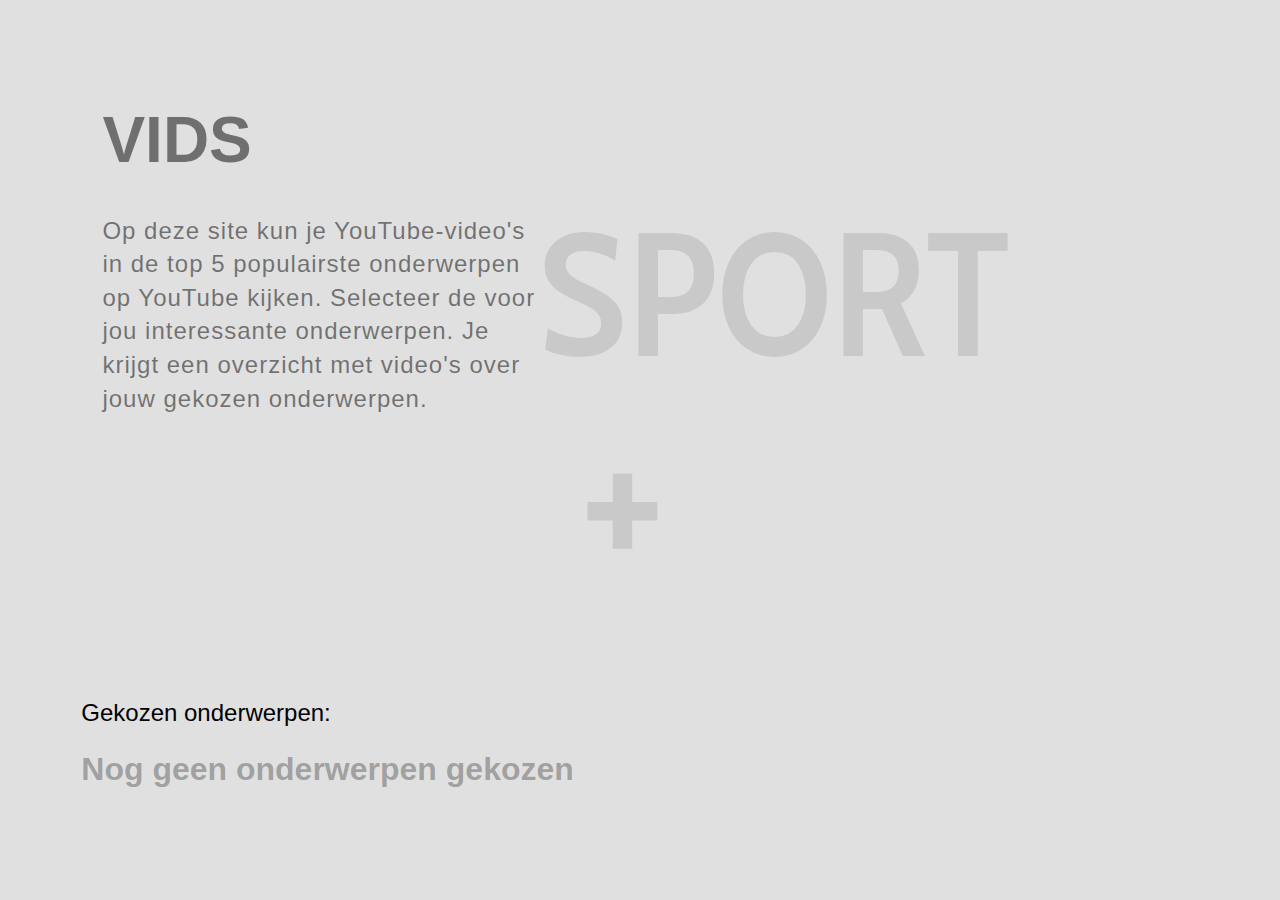
<file: WebDesign/index.html>
<!DOCTYPE html>
<html lang="nl">
  <head>
    <meta charset="utf-8">
    <title></title>
    <link rel="stylesheet" href="styles/style.css">
    <link href="https://fonts.googleapis.com/css?family=Black+Han+Sans" rel="stylesheet">
    <link href="https://fonts.googleapis.com/css?family=Cabin+Condensed" rel="stylesheet">
  </head>
  <body class="contentBody">
    <section id="beginFilter">
        <main>
          <div class="intro">
            <h1> VIDS</h1>
            <p> Op deze site kun je YouTube-video's in de top 5 populairste onderwerpen op YouTube kijken.
            Selecteer de voor jou interessante onderwerpen. Je krijgt een overzicht met video's over
            jouw gekozen onderwerpen.</p>
          </div>
          <div class="filterContent">
            <div class="teste">
              <input id="sportRadio" type="checkbox" name="sport" value="">
              <label for="sportRadio" id="sportLabel" class="toggleLabelOff">SPORT</label>
            </div>
            <div class="teste">
              <input id="techRadio" type="checkbox" name="tech" value="">
              <label for="techRadio" id="techLabel" class="toggleLabelOff">TECH</label>
            </div>
            <div class="teste">
              <input id="actionRadio" type="checkbox" name="action" value="">
              <label for="actionRadio" id="actionLabel" class="toggleLabelOff">ACTION</label>
            </div>
            <div class="teste">
              <input id="musicRadio" type="checkbox" name="music" value="">
              <label for="musicRadio" id="musicLabel" class="toggleLabelOff">MUSIC</label>
            </div>
            <div class="teste">
              <input id="gamingRadio" type="checkbox" name="gaming" value="">
              <label for="gamingRadio" id="gamingLabel" class="toggleLabelOff">GAMING</label>
            </div>
          </div>
        </main>

          <footer>
            <div class="">
              <p>Gekozen onderwerpen:</p>
              <ul id="selectedFilters">
                <h4 id="geenFilter">
                  Nog geen onderwerpen gekozen
                </h4>
              </ul>
            </div>
            <a href="#filteredTopics" id="showVideos">KLAAR</a>

          </footer>
    </section>
    <section id="filteredTopics">
      <header>
        <h1>VIDS</h1>
        <ul id="filterOverview">

        </ul>
        <a href="#beginFilter" id="showFilteren">FILTEREN</a>
      </header>
      <section id="topic">
        <section id="iframesection" class="videoplayer">
          <span id="close">Close X</span>
          <iframe width="1440" height="810" src="" frameborder="0" allow="autoplay; encrypted-media" allowfullscreen></iframe>
          <div class="videoInfo">
            <div id="uitvouwIframe"></div>
          </div>
        </section>
        <section class="topicWrap">
          <h2 id="sportHeader" class="gone">Sport</h2>
          <div id="sportContainer" class="gone">
            <a href="#"> <div class="video">
              <h3>Ziggo Sport</h3>
              <img src="./images/Ziggo-Sport.png" alt="" data-link="https://www.youtube.com/embed/sqhVc9lkGTQ?rel=0&amp;showinfo=0;autoplay=1">
            </div> </a>
            <a href="#"> <div class="video">
              <h3>Roger Federer - Best points ever</h3>
              <img src="./images/tennis.jpg" alt="" data-link="https://www.youtube.com/embed/xeFMrkvPADg?rel=0&amp;showinfo=0;autoplay=1">
            </div> </a>
            <a href="#"> <div class="video">
              <h3>Inside the Race #22 Spijkenisse</h3>
              <img src="./images/wielren.jpg" alt="" data-link="https://www.youtube.com/embed/S6W64DC1AOM?rel=0&amp;showinfo=0;autoplay=1">
            </div> </a>
            <a href="#"> <div class="video">
              <h3>Can Liverpool keep Mohamed?</h3>
              <img src="./images/maxresdefault.jpg" alt="" data-link="https://www.youtube.com/embed/T-0doxUoOTY?rel=0&amp;showinfo=0;autoplay=1">
            </div> </a>
            <a href="#"> <div class="video">
              <h3>EPIC Football Highlights</h3>
              <img src="./images/US-100_6-11-2016_Utrecht-Dominators-Enschede-Broncos_JES_0462-68-HD.jpg" alt="" data-link="https://www.youtube.com/embed/TlZiwCIAtbQ?rel=0&amp;showinfo=0;autoplay=1">
            </div> </a>
            <a href="#"> <div class="video">
              <h3>Grand Sport takes on the Jaguar</h3>
              <img src="./images/rsshootoutgrandsportvsf-typeholdingstill02rs.jpg" alt="" data-link="https://www.youtube.com/embed/hGMlgCPsVT4?rel=0&amp;showinfo=0;autoplay=1">
            </div> </a>
          </div>
        </section>
        <section class="topicWrap">
          <h2 id="techHeader" class="gone">Tech</h2>
          <div id="techContainer" class="gone">
            <a href="#"> <div class="video">
              <h3>Microchips in 2018</h3>
              <img src="./images/tech1.jpg" alt="" data-link="https://www.youtube.com/embed/qm67wbB5GmI?rel=0&amp;showinfo=0;autoplay=1">
            </div> </a>
            <a href="#"> <div class="video">
              <h3>Best laptop in business</h3>
              <img src="./images/tech2.jpg" alt="" data-link="https://www.youtube.com/embed/E2qco7G2_iI?rel=0&amp;showinfo=0;autoplay=1">
            </div> </a>
            <a href="#"> <div class="video">
              <h3>Must watch Netflix-series</h3>
              <img src="./images/tech3.jpg" alt="" data-link="https://www.youtube.com/embed/HUTVMbU5gRE?rel=0&amp;showinfo=0;autoplay=1">
            </div> </a>
            <a href="#"> <div class="video">
              <h3>Techtalk - Episode: 3</h3>
              <img src="./images/tech4.jpg" alt="" data-link="https://www.youtube.com/embed/hS8faZ2xDM0?rel=0&amp;showinfo=0;autoplay=1">
            </div> </a>
            <a href="#"> <div class="video">
              <h3>World Wide Web</h3>
              <img src="./images/tech5.jpg" alt="" data-link="https://www.youtube.com/embed/J8hzJxb0rpc?rel=0&amp;showinfo=0;autoplay=1">
            </div> </a>
            <a href="#"> <div class="video">
              <h3>Best tech toys</h3>
              <img src="./images/tech6.jpg" alt="" data-link="https://www.youtube.com/embed/sqhVc9lkGTQ?rel=0&amp;showinfo=0;autoplay=1">
            </div> </a>
          </div>
        </section>
        <section class="topicWrap">
          <h2 id="actionHeader" class="gone">Action</h2>
          <div id="actionContainer" class="gone">
            <a href="#"> <div class="video">
              <h3>Red Bull - Extreme snowboarding</h3>
              <img src="./images/action1.jpg" alt="" data-link="https://www.youtube.com/embed/1MQfbMoCfb4?rel=0&amp;showinfo=0;autoplay=1">
            </div> </a>
            <a href="#"> <div class="video">
              <h3>Best action scenes in Hollywood</h3>
              <img src="./images/action2.jpg" alt="" data-link="https://www.youtube.com/embed/NBjSjD1Bi_E?rel=0&amp;showinfo=0;autoplay=1">
            </div> </a>
            <a href="#"> <div class="video">
              <h3>How to shoot an action scene</h3>
              <img src="./images/action3.jpg" alt="" data-link="https://www.youtube.com/embed/wj7SyUGhtFA?rel=0&amp;showinfo=0;autoplay=1">
            </div> </a>
            <a href="#"> <div class="video">
              <h3>Mission impossible - Bike scene</h3>
              <img src="./images/action4.jpg" alt="" data-link="https://www.youtube.com/embed/ZdUxKdwAQ4w?rel=0&amp;showinfo=0;autoplay=1">
            </div> </a>
            <a href="#"> <div class="video">
              <h3>Boxing Girl vs Martial Arts Guy</h3>
              <img src="./images/action5.jpg" alt="" data-link="https://www.youtube.com/embed/97cXRWNMA3g?rel=0&amp;showinfo=0;autoplay=1">
            </div> </a>
            <a href="#"> <div class="video">
              <h3>Marvel The Punisher - Action scene</h3>
              <img src="./images/action6.jpg" alt="" data-link="https://www.youtube.com/embed/r4SjsDFFOqU?rel=0&amp;showinfo=0;autoplay=1">
            </div> </a>
          </div>
        </section>
        <section class="topicWrap">
          <h2 id="musicHeader" class="gone">Music</h2>
          <div id="musicContainer" class="gone">
            <a href="#"> <div class="video">
              <h3>CL Smooth - I Got A Love</h3>
              <img src="./images/music1.jpg" alt="" data-link="https://www.youtube.com/embed/oTRj79yyVUc?rel=0&amp;showinfo=0;autoplay=1">
            </div> </a>
            <a href="#"> <div class="video">
              <h3>THE CHATS - SMOKO</h3>
              <img src="./images/music2.jpg" alt="" data-link="https://www.youtube.com/embed/j58V2vC9EPc?rel=0&amp;showinfo=0;autoplay=1">
            </div> </a>
            <a href="#"> <div class="video">
              <h3>ChillYourMind Radio</h3>
              <img src="./images/music3.jpg" alt="" data-link="https://www.youtube.com/embed/svWHlWi-KtA?rel=0&amp;showinfo=0;autoplay=1">
            </div> </a>
            <a href="#"> <div class="video">
              <h3>Pete Rock - They Reminisce Over You</h3>
              <img src="./images/music4.jpg" alt="" data-link="https://www.youtube.com/embed/BONgL61snlM?rel=0&amp;showinfo=0;autoplay=1">
            </div> </a>
            <a href="#"> <div class="video">
              <h3>Souls Of Mischief - 93 'Til Infinity</h3>
              <img src="./images/music5.jpg" alt="" data-link="https://www.youtube.com/embed/fXJc2NYwHjw?rel=0&amp;showinfo=0;autoplay=1">
            </div> </a>
            <a href="#"> <div class="video">
              <h3>Wu-Tang Clan - Method Man</h3>
              <img src="./images/music6.jpg" alt="" data-link="https://www.youtube.com/embed/PEnwXYJcSZc?rel=0&amp;showinfo=0;autoplay=1">
            </div> </a>
          </div>
        </section>
        <section class="topicWrap">
          <h2 id="gamingHeader" class="gone">Gaming</h2>
          <div id="gamingContainer" class="gone">
            <a href="#"> <div class="video">
              <h3>Top 15 Best Modern PS4 Action Adventure Games</h3>
              <img src="./images/gaming1.jpg" alt="" data-link="https://www.youtube.com/embed/eUYx_6-4NQk?rel=0&amp;showinfo=0;autoplay=1">
            </div> </a>
            <a href="#"> <div class="video">
              <h3>CREEPY MARIO GAMES 2 - SpaceHamster</h3>
              <img src="./images/gaming2.jpg" alt="" data-link="https://www.youtube.com/embed/stC6IB3i0qc?rel=0&amp;showinfo=0;autoplay=1">
            </div> </a>
            <a href="#"> <div class="video">
              <h3>City Car Drift Racer - Racing Games</h3>
              <img src="./images/gaming3.jpg" alt="" data-link="https://www.youtube.com/embed/X58woEyyPAc?rel=0&amp;showinfo=0;autoplay=1">
            </div> </a>
            <a href="#"> <div class="video">
              <h3>Evolution of Need for Speed Games 1994-2017</h3>
              <img src="./images/gaming4.jpg" alt="" data-link="https://www.youtube.com/embed/kIC0WRb6ZPQ?rel=0&amp;showinfo=0;autoplay=1">
            </div> </a>
            <a href="#"> <div class="video">
              <h3>TT Isle Of Man PC "NEW" Game on TWO Wheels</h3>
              <img src="./images/gaming5.jpg" alt="" data-link="https://www.youtube.com/embed/3n3OT6tPnqI?rel=0&amp;showinfo=0;autoplay=1">
            </div> </a>
            <a href="#"> <div class="video">
              <h3>Cockpit View in 20 different racing games</h3>
              <img src="./images/gaming6.jpg" alt="" data-link="https://www.youtube.com/embed/JlpvrbvlxrY?rel=0&amp;showinfo=0;autoplay=1">
            </div> </a>
          </div>
        </section>
      </section>
    </section>

  </body>
  <script src="./index.js"></script>
</html>
</file>
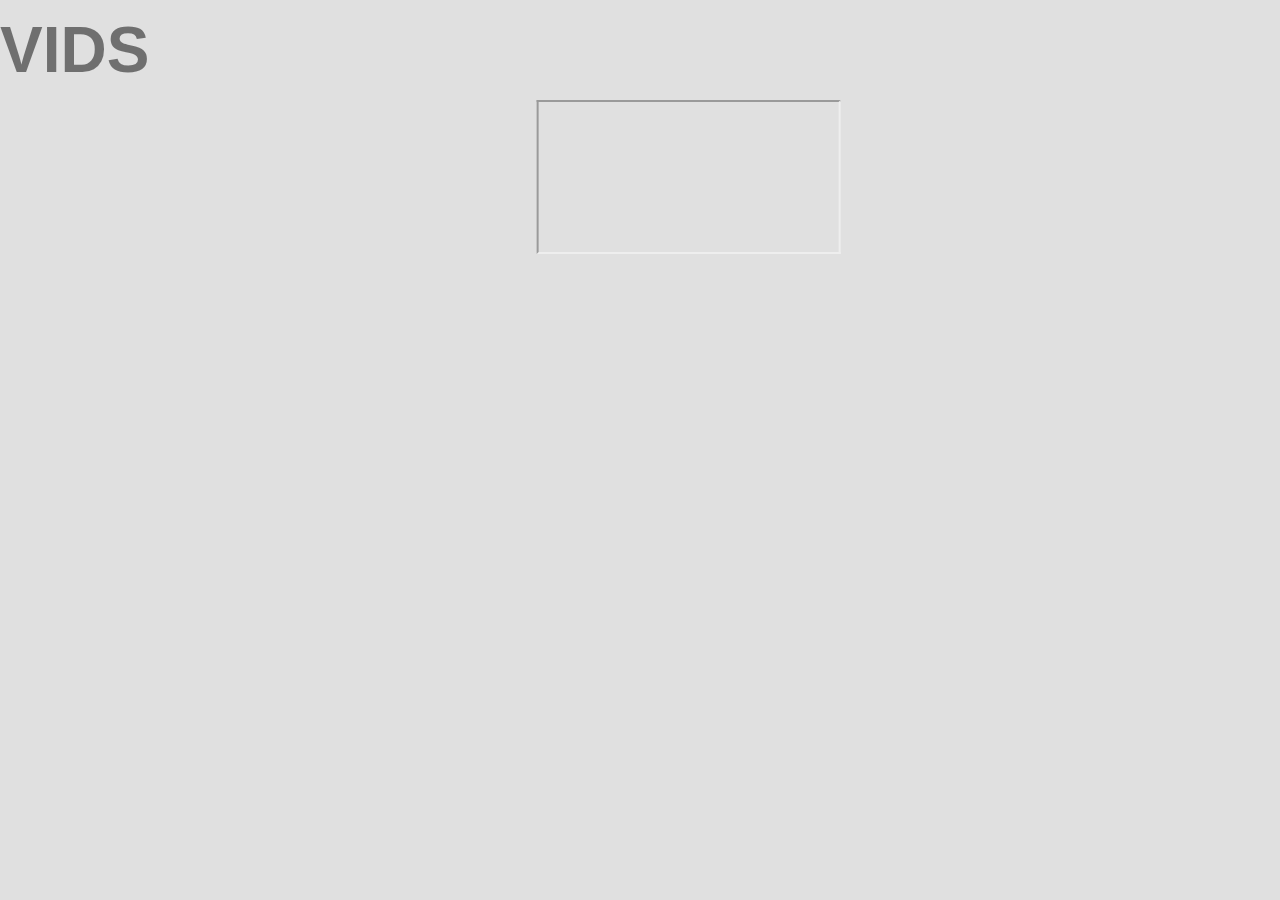
<file: WebDesign/detail.html>
<!DOCTYPE html>
<html lang="nl">
  <head>
    <meta charset="utf-8">
    <title></title>
    <link rel="stylesheet" href="styles/style.css">
    <link href="https://fonts.googleapis.com/css?family=Black+Han+Sans" rel="stylesheet">
  </head>
  <body class="contentBody">
    <h1>VIDS</h1>
    <section id="detail">
      <div class="trailer">
        <iframe src="" width="" height=""></iframe>
      </div>
      <div class="generalInfo">
        <h2></h2>
        <p></p>
      </div>
      <div class="episodes">
        
      </div>
    </section>
  </body>
</html>
</file>
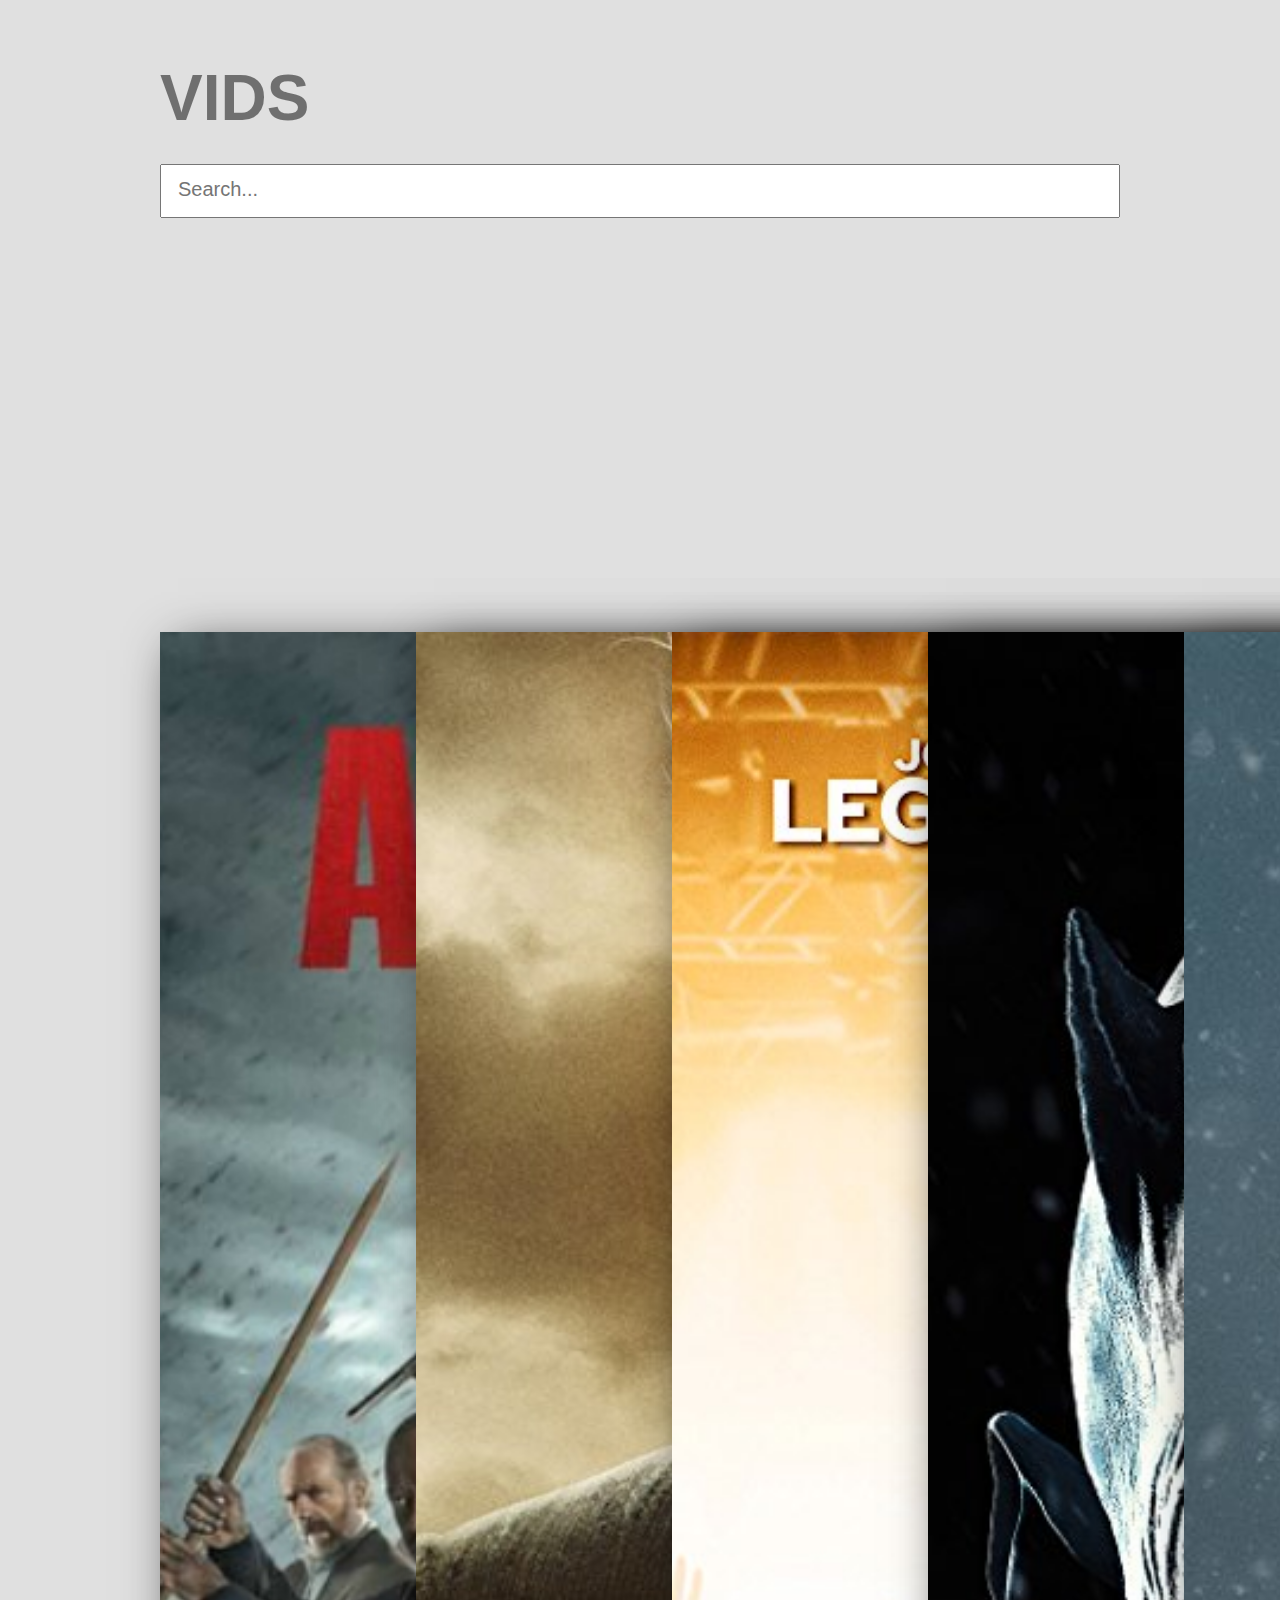
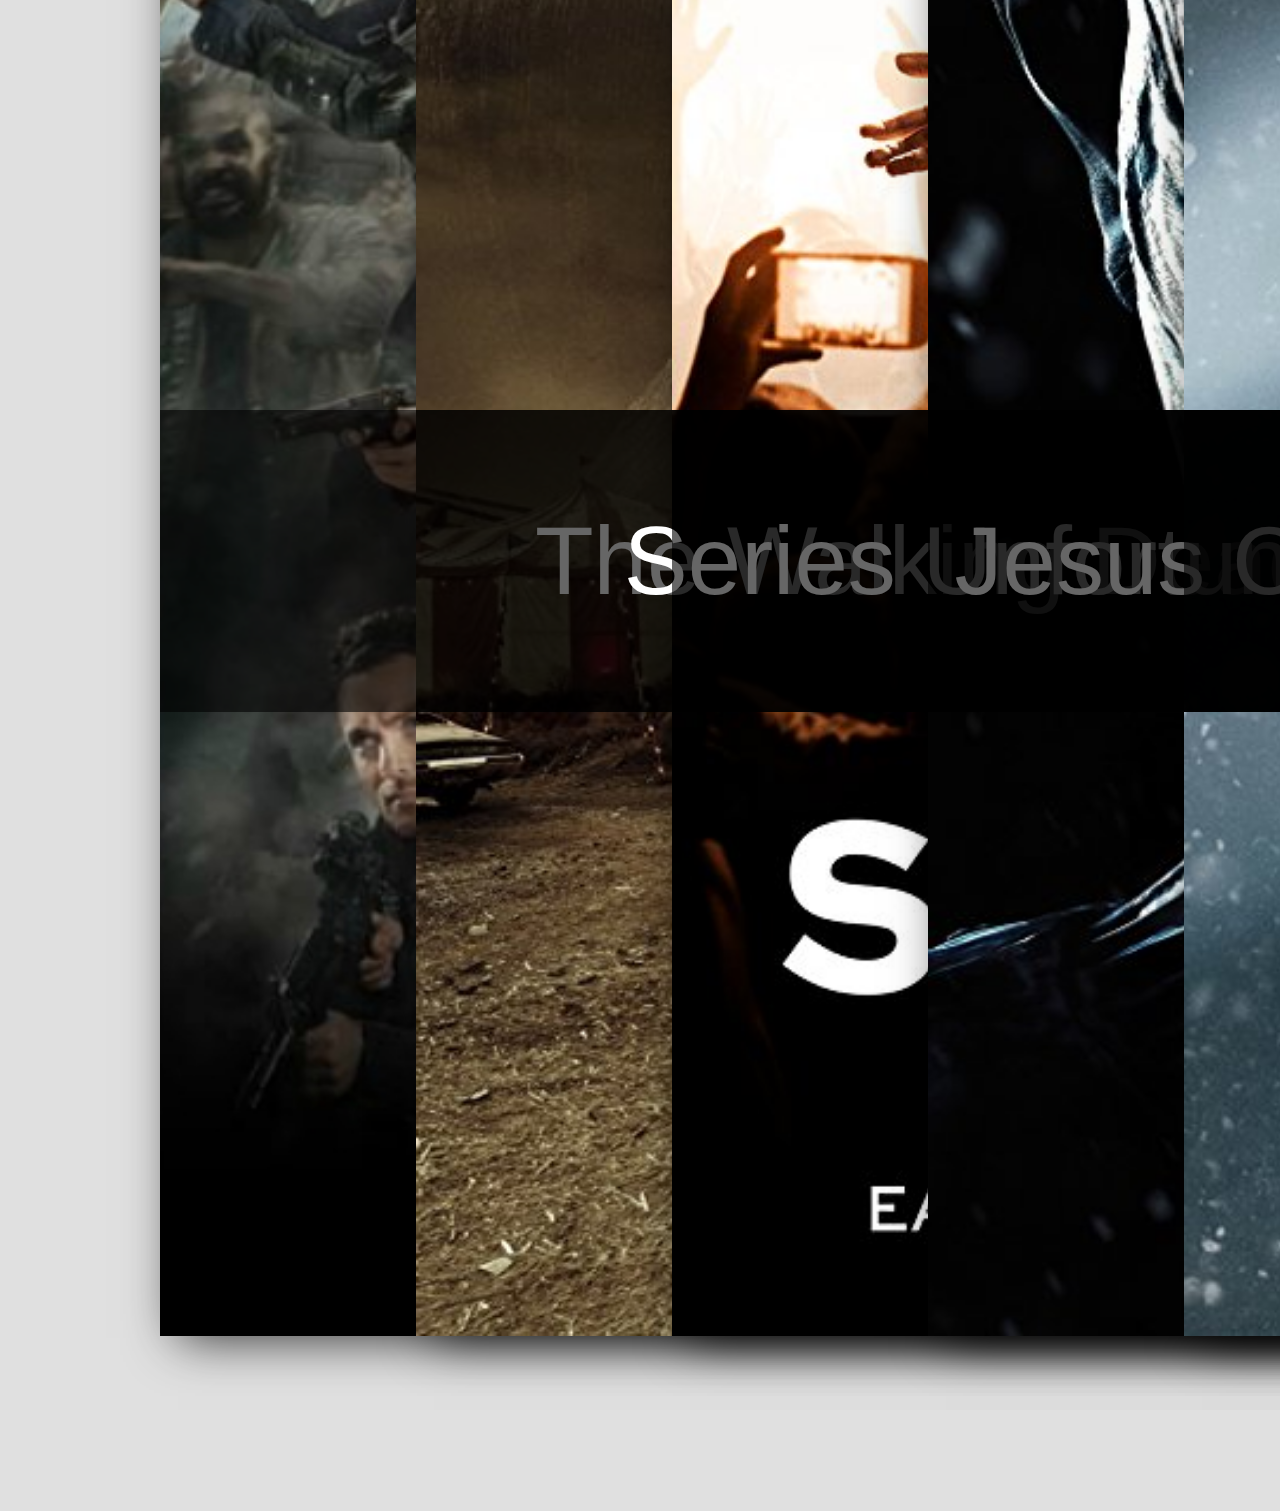
<file: WebDesign/series.html>
<!DOCTYPE html>
<html lang="nl">
  <head>
    <meta charset="utf-8">
    <title></title>
    <link rel="stylesheet" href="styles/style.css">
    <link href="https://fonts.googleapis.com/css?family=Black+Han+Sans" rel="stylesheet">
  </head>
  <body class="contentBody">
    <header>
      <h1>VIDS</h1>
    </header>
    <section id="topic">
      <input type="search" id="serieSearch"name="" value="" placeholder="Search...">
      <ul>
        <li> <h3>The Walking Dead</h3> <a href="./detail.html"><img src="./images/series1.jpg" alt=""></a>  </li>
        <li> <h3>Series Unfortunate Events</h3> <a href="/detail.html"><img src="./images/series2.jpg" alt=""></a> </li>
        <li> <h3>Jesus Christ Superstar</h3> <a href="/detail.html"><img src="./images/series3.jpg" alt=""></a> </li>
        <li> <h3>Game of Thrones</h3> <a href="/detail.html"><img src="./images/series4.jpg" alt=""></a> </li>
        <li> <h3>The Terror</h3> <a href="/detail.html"><img src="./images/series5.jpg" alt=""></a> </li>
        <li> <h3>Westworld</h3> <a href="/detail.html"><img src="./images/series6.jpg" alt=""></a> </li>
        <li> <h3>Supernatural</h3> <a href="/detail.html"><img src="./images/series7.jpg" alt=""></a> </li>
        <li> <h3>Siren</h3> <a href="/detail.html"><img src="./images/series8.jpg" alt=""></a> </li>
        <li> <h3>Legion</h3> <a href="/detail.html"><img src="./images/series9.jpg" alt=""></a> </li>
        <li> <h3>Homeland</h3> <a href="/detail.html"><img src="./images/series10.jpg" alt=""></a> </li>
        <li> <h3>Arrow</h3> <a href="/detail.html"><img src="./images/series11.jpg" alt=""></a> </li>
        <li> <h3>Flash</h3> <a href="/detail.html"><img src="./images/series12.jpg" alt=""></a> </li>
      </ul>
    </section>
  </body>
  <script src="./series.js">

  </script>
</html>
</file>
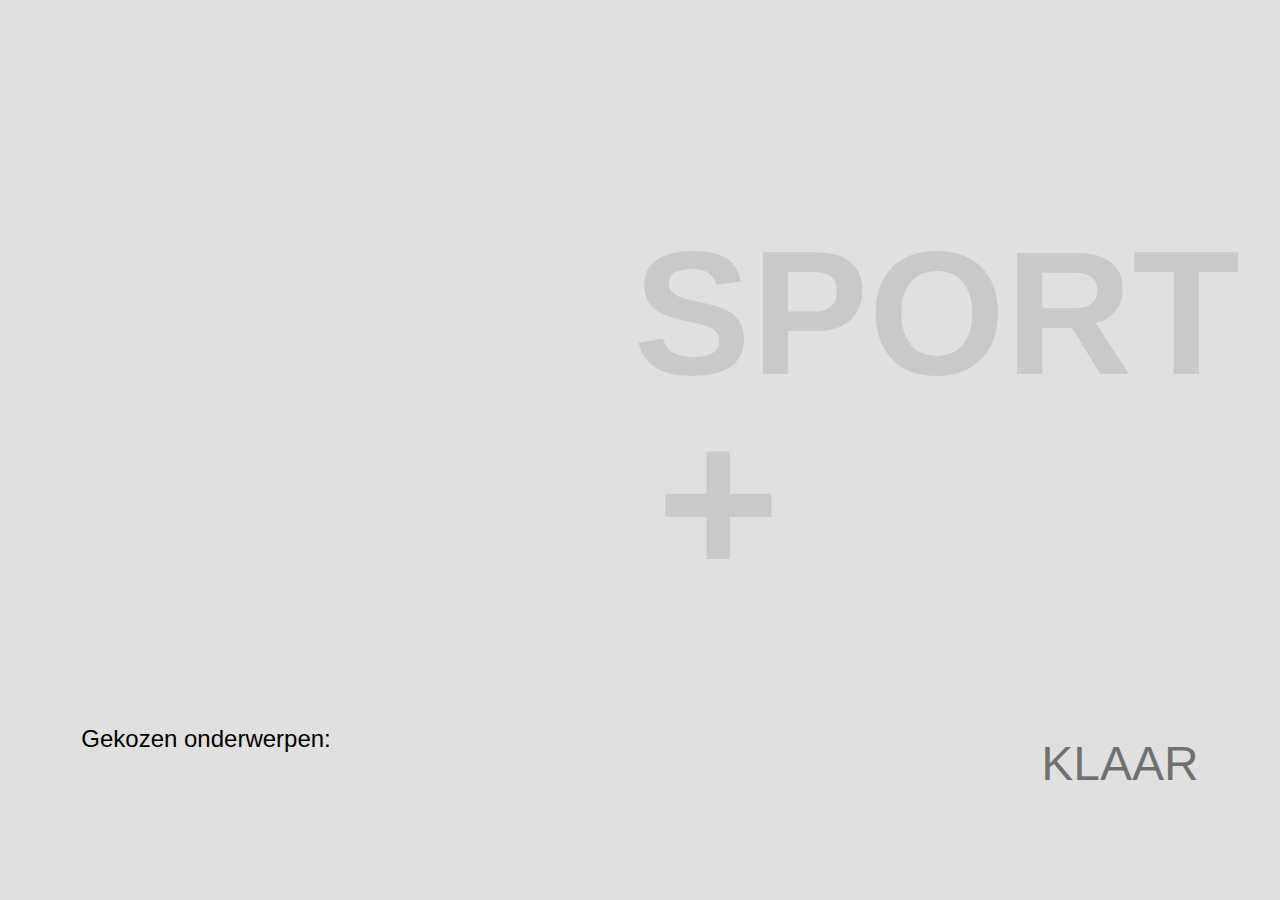
<file: WebDesign/topic.html>
<!DOCTYPE html>
<html lang="nl">
  <head>
    <meta charset="utf-8">
    <title></title>
    <link rel="stylesheet" href="styles/style.css">
    <link href="https://fonts.googleapis.com/css?family=Black+Han+Sans" rel="stylesheet">
  </head>
  <body class="contentBody">
    <section id="beginFilter">
          <h1> </h1>
          <div class="filterContent">
            <div class="teste">

              <input id="sportRadio" type="checkbox" name="sport" value="">
              <label for="sportRadio" id="sportLabel" class="toggleLabelOff">SPORT</label>
            </div>
            <div class="teste">

              <input id="techRadio" type="checkbox" name="tech" value="">
              <label for="techRadio" id="techLabel" class="toggleLabelOff">TECH</label>
            </div>
            <div class="teste">

              <input id="actionRadio" type="checkbox" name="action" value="">
              <label for="actionRadio" id="actionLabel" class="toggleLabelOff">ACTION</label>
            </div>
          </div>
          <footer>
            <div class="">
              <p>Gekozen onderwerpen:</p>
              <ul id="selectedFilters">

              </ul>
            </div>
            <a href="#filteredTopics">KLAAR</a>

          </footer>
    </section>
    <section id="filteredTopics">
      <header>
        <h1>VIDS</h1>
      </header>
      <section id="topic">
        <section id="iframesection" class="videoplayer">
          <span id="close">Close X</span>
          <iframe width="1600" height="900" src="" frameborder="0" allow="autoplay; encrypted-media" allowfullscreen></iframe>
        </section>
        <section class="topicWrap">
          <h2 id="sportHeader" class="gone">Sport</h2>
          <div id="sportContainer" class="gone">
            <a href="#"> <div class="video">
              <h3>Ziggo Sport</h3>
              <img src="./images/Ziggo-Sport.png" alt="" data-link="https://www.youtube.com/embed/sqhVc9lkGTQ?rel=0&amp;showinfo=0;autoplay=1">
            </div> </a>
            <a href="#"> <div class="video">
              <h3>Roger Federer - Best points ever</h3>
              <img src="./images/tennis.jpg" alt="" data-link="https://www.youtube.com/embed/xeFMrkvPADg?rel=0&amp;showinfo=0;autoplay=1">
            </div> </a>
            <a href="#"> <div class="video">
              <h3>Inside the Race #22 Spijkenisse</h3>
              <img src="./images/wielren.jpg" alt="" data-link="https://www.youtube.com/embed/S6W64DC1AOM?rel=0&amp;showinfo=0;autoplay=1">
            </div> </a>
            <a href="#"> <div class="video">
              <h3>Can Liverpool keep Mohamed?</h3>
              <img src="./images/maxresdefault.jpg" alt="" data-link="https://www.youtube.com/embed/T-0doxUoOTY?rel=0&amp;showinfo=0;autoplay=1">
            </div> </a>
            <a href="#"> <div class="video">
              <h3>EPIC Football Highlights</h3>
              <img src="./images/US-100_6-11-2016_Utrecht-Dominators-Enschede-Broncos_JES_0462-68-HD.jpg" alt="" data-link="https://www.youtube.com/embed/TlZiwCIAtbQ?rel=0&amp;showinfo=0;autoplay=1">
            </div> </a>
            <a href="#"> <div class="video">
              <h3>Grand Sport takes on the Jaguar</h3>
              <img src="./images/rsshootoutgrandsportvsf-typeholdingstill02rs.jpg" alt="" data-link="https://www.youtube.com/embed/hGMlgCPsVT4?rel=0&amp;showinfo=0;autoplay=1">
            </div> </a>
          </div>
        </section>
        <section class="topicWrap">
          <h2 id="techHeader" class="gone">Tech</h2>
          <div id="techContainer" class="gone">
            <a href="#"> <div class="video">
              <h3>Microchips in 2018</h3>
              <img src="./images/tech1.jpg" alt="" data-link="https://www.youtube.com/embed/qm67wbB5GmI?rel=0&amp;showinfo=0;autoplay=1">
            </div> </a>
            <a href="#"> <div class="video">
              <h3>Best laptop in business</h3>
              <img src="./images/tech2.jpg" alt="" data-link="https://www.youtube.com/embed/E2qco7G2_iI?rel=0&amp;showinfo=0;autoplay=1">
            </div> </a>
            <a href="#"> <div class="video">
              <h3>Must watch Netflix-series</h3>
              <img src="./images/tech3.jpg" alt="" data-link="https://www.youtube.com/embed/HUTVMbU5gRE?rel=0&amp;showinfo=0;autoplay=1">
            </div> </a>
            <a href="#"> <div class="video">
              <h3>Techtalk - Episode: 3</h3>
              <img src="./images/tech4.jpg" alt="" data-link="https://www.youtube.com/embed/hS8faZ2xDM0?rel=0&amp;showinfo=0;autoplay=1">
            </div> </a>
            <a href="#"> <div class="video">
              <h3>World Wide Web</h3>
              <img src="./images/tech5.jpg" alt="" data-link="https://www.youtube.com/embed/J8hzJxb0rpc?rel=0&amp;showinfo=0;autoplay=1">
            </div> </a>
            <a href="#"> <div class="video">
              <h3>Best tech toys</h3>
              <img src="./images/tech6.jpg" alt="" data-link="https://www.youtube.com/embed/sqhVc9lkGTQ?rel=0&amp;showinfo=0;autoplay=1">
            </div> </a>
          </div>
        </section>
        <section class="topicWrap">
          <h2 id="actionHeader" class="gone">Action</h2>
          <div id="actionContainer" class="gone">
            <a href="#"> <div class="video">
              <h3>Red Bull - Extreme snowboarding</h3>
              <img src="./images/action1.jpg" alt="" data-link="https://www.youtube.com/embed/1MQfbMoCfb4?rel=0&amp;showinfo=0;autoplay=1">
            </div> </a>
            <a href="#"> <div class="video">
              <h3>Best action scenes in Hollywood</h3>
              <img src="./images/action2.jpg" alt="" data-link="https://www.youtube.com/embed/NBjSjD1Bi_E?rel=0&amp;showinfo=0;autoplay=1">
            </div> </a>
            <a href="#"> <div class="video">
              <h3>How to shoot an action scene</h3>
              <img src="./images/action3.jpg" alt="" data-link="https://www.youtube.com/embed/wj7SyUGhtFA?rel=0&amp;showinfo=0;autoplay=1">
            </div> </a>
            <a href="#"> <div class="video">
              <h3>Mission impossible - Bike scene</h3>
              <img src="./images/action4.jpg" alt="" data-link="https://www.youtube.com/embed/ZdUxKdwAQ4w?rel=0&amp;showinfo=0;autoplay=1">
            </div> </a>
            <a href="#"> <div class="video">
              <h3>Boxing Girl vs Martial Arts Guy</h3>
              <img src="./images/action5.jpg" alt="" data-link="https://www.youtube.com/embed/97cXRWNMA3g?rel=0&amp;showinfo=0;autoplay=1">
            </div> </a>
            <a href="#"> <div class="video">
              <h3>Marvel The Punisher - Action scene</h3>
              <img src="./images/action6.jpg" alt="" data-link="https://www.youtube.com/embed/r4SjsDFFOqU?rel=0&amp;showinfo=0;autoplay=1">
            </div> </a>
          </div>
        </section>
      </section>
    </section>

  </body>
  <script src="./index.js"></script>
</html>
</file>
<file: WebDesign/styles/style.css>
body {
  margin: 0;
  padding: 0;
  display: flex;
  flex-direction: column;
  align-items: center;
}

#beginFilter{
  width: 99vw;
  height: 100vh;
  padding: 0;
  display: flex;
  flex-direction: column;
  align-items: center;
}

header {
  width: 75vw;
  display: flex;
  z-index: 0;
  margin-top: 3em;
  margin-bottom: 1em;
  align-items: center;
}

h1 {
  font-family: helvetica, sans-serif;
  font-size: 4em;
  margin-top: 0;
  width: 100%;
  left: 0;
  color: black;
  opacity: .5;
  padding: .2em 0;
  z-index: 1;
  margin-bottom: 0;
  font-weight: 700;
}

input::placeholder {
  font-size: 1.25em;
}

h3 {
  font-family: sans-serif;
  z-index: 99;
  color: white;
  background-color: rgba(0,0,0,.6);
  min-width: 14em;
  text-align: center;
  width: fit-content;
  font-size: 1.5em;
  font-weight: 500;
  text-decoration: none;
  margin-top: 0;
  transform: translateY(18.5em);
  padding: 1em;
}

h2 {
  color: rgba(0, 0, 0, 0.1);
  font-family: sans-serif;
  margin-top: 1.25em;
  font-size: 20em;
  text-transform: uppercase;
  font-weight: 600;
  position: absolute;
  z-index: -1;
  transform: translateX(-20%);
}

#landing {
  display: flex;
  width: 99.2vw;
  height: 89vh;
  flex-direction: column;
  align-items: center;
  background-image: url(./images/TV_Series_Using_Vray.jpg);
  background-repeat: no-repeat;
  background-size: cover;
}

#topic {
  width: 75vw;
  display: flex;
  flex-direction: column;
  margin-bottom: 9em;
}

.naarTopic {
  color: white;
  background: crimson;
  padding: 1em 2em;
  font-family: helvetica;
  font-size: 2em;
  margin: 0;
  border-radius: 5px;
  box-shadow: 4px 4px 0px 0px rgb(169, 52, 52);
}

.landingContent {
  margin-top: 27em;
  color: white;
  z-index: 100;
  align-items: center;
  display: flex;
  flex-direction: column;
}

.landingContent > p {
  font-family: helvetica;
  font-size: 1.9em;
  margin-bottom: 3em;
  letter-spacing: 1px;
}

.overlay {
  position: fixed;
  background-color: rgba(0,0,0,0.7);
  top: 6.6em;
  left: 0;
  width: 100vw;
  height: 100vh;
}

.videoplayer {
  height: 100vh;
  width: 100vw;
  position: fixed;
  background-color: rgba(0,0,0,0.5);
  top: 0;
  left: 0;
  display: flex;
  flex-direction: column;
  align-items: center;
  display: none;

}

.linkStyling {
  display: flex;
  margin-top: 3em;
  width: 33vw;
}

iframe {
  transform: translateX(16%);
  transition: .2s ease;
}

input {
  font-size: 1em;
  padding: 1em;
  margin-left: 2em;
}

.vidContainer {
  display: flex;
  flex-direction: row;
  overflow-x: scroll;
  padding-bottom: 2em;
  transition: .2s ease;
  margin-top: 1em;
  margin-bottom: 3em;
}

.vidContainer::-webkit-scrollbar {
  width: 10px;
}

.vidContainer::-webkit-scrollbar-track {
  background: #f1f1f1;
}


.vidContainer::-webkit-scrollbar-thumb {
  background: rgba(0, 0, 0, .3);
}

.vidContainer::-webkit-scrollbar-thumb:hover {
  background: #555;
}

.openVideo {
  height: 100vh;
  width: 100vw;
  position: fixed;
  background-color: rgba(0,0,0,0.8);
  top: 0;
  left: 0;
  display: flex;
  flex-direction: row;
  align-items: center;
  display: flex;
  z-index: 100;
}

span {
  position: fixed;
  top: 1vh;
  right: 1vh;
  font-family: sans-serif;
  color: white;
  font-size: 2em;
  cursor: pointer;
}

img {
  width: 50em;
  box-shadow: 10px 10px 48px -8px rgba(0, 0, 0, 0.8);
}

div > a {
  margin-right: 2em;
  text-decoration: none;
}

.contentBody {
  background-color: rgb(224, 224, 224);
}

ul {
  display: flex;
  padding: 0;
  width: 75vw;
}

footer {
  display: flex;
  flex-direction: row;
  align-items: center;
}

ul li {
  list-style: none;
  width: 4em;
  justify-self: center;
  font-size: 4em;
  font-family: helvetica;
}

li img {
  width: 25em;
  height: 36em;
  max-height: 1000em;
  max-width: 1000em;
  transition: .2s ease;
}

li img:hover {
  transform: scale(1.03);
}

li h3 {
  font-size: 1.5em;
  text-align: center;

}

#back {
  position: fixed;
  bottom: 1em;
  left: 1em;
  background-color: rgb(169, 52, 52);
  color: white;
  border-radius: 5px;
  padding: 1em;
  font-family: helvetica;
  text-decoration: none;
  text-transform: uppercase;
  font-weight: 600;
}

.gone {
  display: none;
}

.filter {
  display: flex;
  margin-top: 0em;
}

.toggleLabelOn {
  color: rgba(0, 0, 0, 0.5);
  font-family: 'Cabin Condensed', sans-serif;
  font-weight: 600;
  width: fit-content;
  font-size: 11em;
}

.toggleLabelOff {
  color: rgba(0, 0, 0, 0.1);
  font-family: 'Cabin Condensed', sans-serif;
  font-weight: 600;
  width: fit-content;
  font-size: 11em;
}

.filterContent {
  display: flex;
  transition: .2s ease;
  align-self: flex-end;
  max-height: 65vh;
  margin-top: 10vh;
  width: 50vw;
  flex-direction: column;
  overflow-y: scroll;
}

.filterContent::-webkit-scrollbar {
  width: 10px;
}

.filterContent::-webkit-scrollbar-track {
  background: #f1f1f1;
}


.filterContent::-webkit-scrollbar-thumb {
  background: rgba(0, 0, 0, .3);
}

.filterContent::-webkit-scrollbar-thumb:hover {
  background: #555;
}

.teste {
  position: relative;
  min-width: fit-content;
  display: flex;
  align-items: center;
  align-self: flex-end;
  margin-bottom: 7em;
  margin-top: 6em;
}

.filter p {
  text-align: end;
  font-family: helvetica;
  font-size: 1.5em;
  text-transform: uppercase;
}

.lifilter {
  display: flex;
  flex-direction: column;
}

#topic input {
  margin: 0;
}

.topicWrap {
  margin-bottom: 2em;
}

[type="checkbox"] {
	position: absolute;
	clip: rect(0,0,0,0);
}

.toggleLabelOff::after {
  content: '\002B';
  display: inline-block;
  width: 0.8em;
  margin-right: .2em;
  border-radius: 50%;
  line-height: .8;
  text-align: center;
  font-size: 1.2em;
}

.toggleLabelOn::after {
  content: '\2212';
  display: inline-block;
  width: 0.8em;
  margin-right: .2em;
  border-radius: 50%;
  line-height: .8;
  text-align: center;
  font-size: 1.2em;
}

.teste label::after:hover {
  color: rgba(0, 0, 0, 0.5);
}

#beginFilter p {
  width: fit-content;
  font-family: helvetica, sans-serif;
  font-size: 1.5em;
}

#beginFilter h1 {
  width: 75vw;
}

#beginFilter a {
  font-family: helvetica;
  color: rgba(0,0,0,0.5);
  font-size: 3em;
  margin-top:.7em;
  animation: scaler 2s ease infinite;
  transition: .2s ease;
  text-decoration: none;
}

#beginFilter a:hover {
  transform: scale(1.1);
  color: rgba(0,0,0,0.7);
  text-decoration: underline;
}

footer div {
  width: 88%;
}

footer ul li {
  font-size: 2em;
  color: rgba(0,0,0,0.3);
  font-weight: bold;
  text-transform: uppercase;
  margin-right: 2em;
}

h4 {
  display: block;
  font-family: helvetica;
  font-size: 2em;
  margin: 0;
  color: rgba(0,0,0,0.3);
}

#filteredTopics {
  display: none;
}

header a {
  font-family: helvetica;
  color: rgba(0,0,0,0.5);
  font-size: 2em;
}

header li {
  color: rgba(0,0,0,0.3);
  font-size: 2em;
}

#showVideos {
  display: block;
  opacity: 0;
}


main {
  min-width: 75vw;
  display: flex;
}

.intro {
  margin: 0;
  margin-top: 10vh;
  width: 34vw;
}

.intro p {
  color: rgba(0,0,0,0.5);
  line-height: 1.4em;
  font-size: 1.4em;
  letter-spacing: 1px;
}

.videoInfo {
  height: 100vh;
  right: 0;
  width: 7em;
  top: 0;
  position: fixed;
  background: rgba(100,100,100,1);
}

#close {
  transform: translateX(-198%);
}

#uitvouwIframe {
  border-bottom: 4px solid white;
  border-left: 4px solid white;
  width: 1em;
  height: 1em;
  transform: rotate(45deg);
  position: absolute;
  top: auto;
  right: auto;
  margin-top: 50vh;
  margin-left: 1.5em;
  transition: .2s ease;
}

#uitvouwIframe:hover {
  transform: rotate(45deg) scale(1.1);
}

@keyframes scaler {
  0% {
    transform: scale(1);
  }
  50% {
    transform: scale(1.1);
  }
  100% {
    transform: scale(1);
  }
}
</file>
